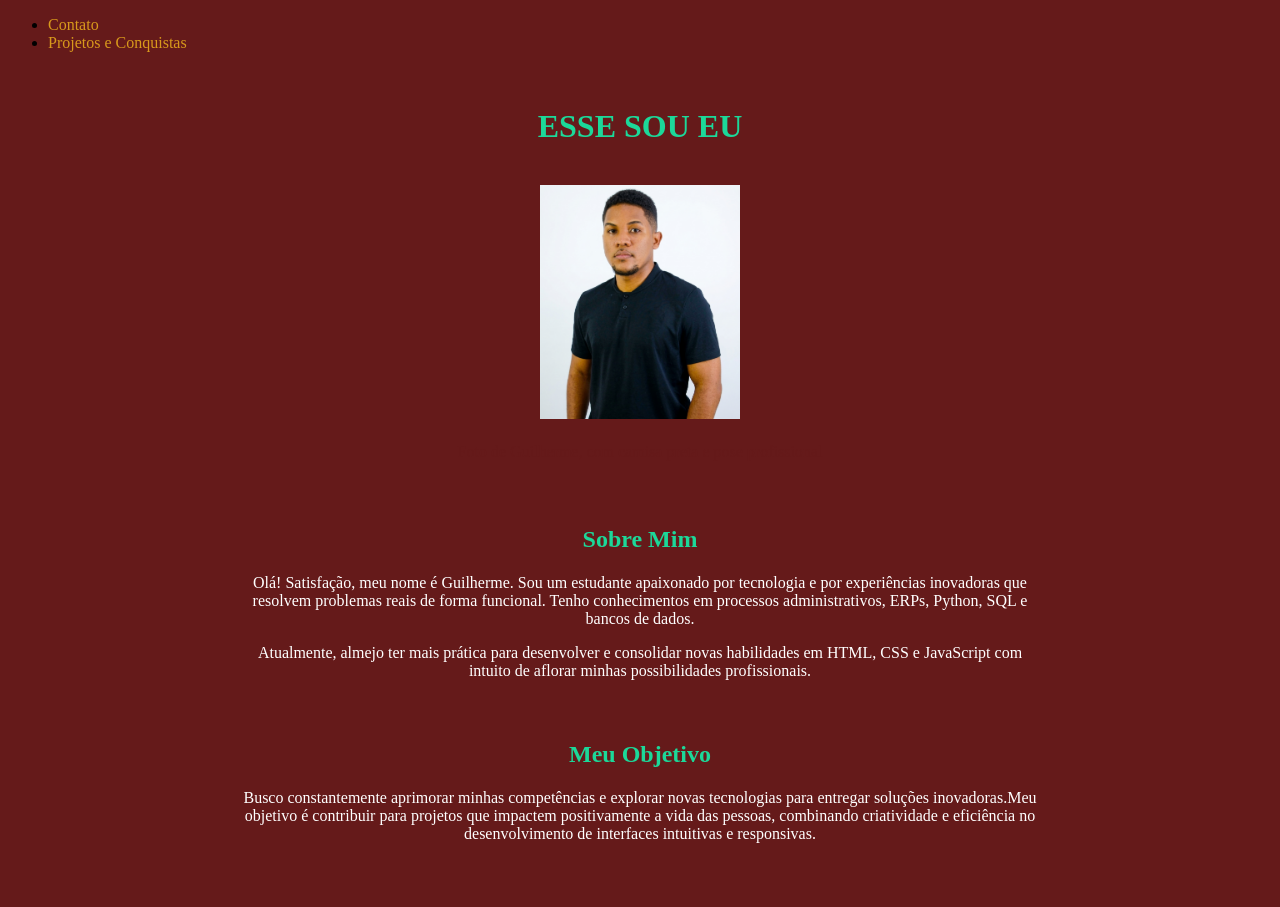
<file: Index.html>
<!DOCTYPE html>
<!-- Define que este documento utilitiza a versão moderna do html (HTML5 -->
<html lang="pt-br">
<!-- tag raiz do documento HTML; o atributo lang="pt-br" indica o idioma para os eleitores de tele e motores de buscas-->
<head>
<!-- O cabeçalho (<head>) guarda as configurações, metadados e arquivos de estilos invisíveis na página-->
    <meta charset="UTF-8">
<!--Garante o suporte correto a acentos, cedilha e caracteres especiais da lingua portuguesa-->
    <meta name="viewport" content="width=device-width, initial-scale=1.0">
<!-- Torna a página responsiva, adaptando a escala e largura para telas de celulares e tabletes-->
    <title>GUILHERME PROFISSIONAL</title>
<!-- Defini o título  que aparece na aba do navegador e nos resultados de pesquisas-->
    <link href="estilos/folha_estilo1.css" rel="stylesheet" />
<!-- Vincula o arquivo css externo que aplica as cores, fontes e layout da página-->
</head>
<body>
<!-- O <body> contém todo o conteúdo visualmente acessível ao visitante na tela-->
    <header>
<!--tag semântica para o cabeçalho superior da página(onde ficam menus e marcas)-->
        <nav>
<!--tag semântica que identifica uma área destinada exclusivamente à navegação-->
            <ul>
<!--Lista não ordenada(unordered list) usada para agrupar os itens do menu-->
                <li><a href="contato.html">Contato</a></li>
<!--item da lista(<li>)contendo o link (<a>) direcionando para a página de contato-->
                <li><a href="PROJETOS_CONQUISTAS.html">Projetos e Conquistas</a></li>
            </ul>
        </nav>
    </header>
    
<main> 
<!--o <Main> guarda o conteúdo principal, central e exclusivo desta página-->
<h1>ESSE SOU EU</h1>
<!--título principal e de maior hierarquia(nível 1) do documento-->

<figure> 
<!--Bloco semântico que agrupa um elemento visual (imagem) com sua respectiva legenda-->   
    <img src="img/foto_pessoal.jpeg" alt="Foto de perfil" width="200">
<!--Exibi a imagem.'src' indica o caminho, alt descreve a foto para leitores de tela-->
    <figcaption>Foto de Guilherme, com camisa preta e pose profissional</figcaption>
</figure>


<section id="apresentacao">
    <article>
        <h2>Sobre Mim</h2>
        <p>Olá! Satisfação, meu nome é Guilherme. Sou um estudante apaixonado por tecnologia e por experiências inovadoras que resolvem problemas reais de forma funcional.
        Tenho conhecimentos em processos administrativos, ERPs, Python, SQL e bancos de dados.</p>
        
        <p>Atualmente, almejo ter mais prática para desenvolver e consolidar novas habilidades em HTML, CSS e JavaScript com intuito de aflorar minhas possibilidades profissionais.</p>
    </article>

    <article>
        <h2>Meu Objetivo</h2>
        <p>Busco constantemente aprimorar minhas competências e explorar novas tecnologias para entregar soluções inovadoras.Meu objetivo é contribuir para projetos que impactem positivamente a vida das pessoas, combinando criatividade e eficiência no desenvolvimento de interfaces intuitivas e responsivas.</p>
    </article>
</section>




</main>


</body>
</html>
</file>
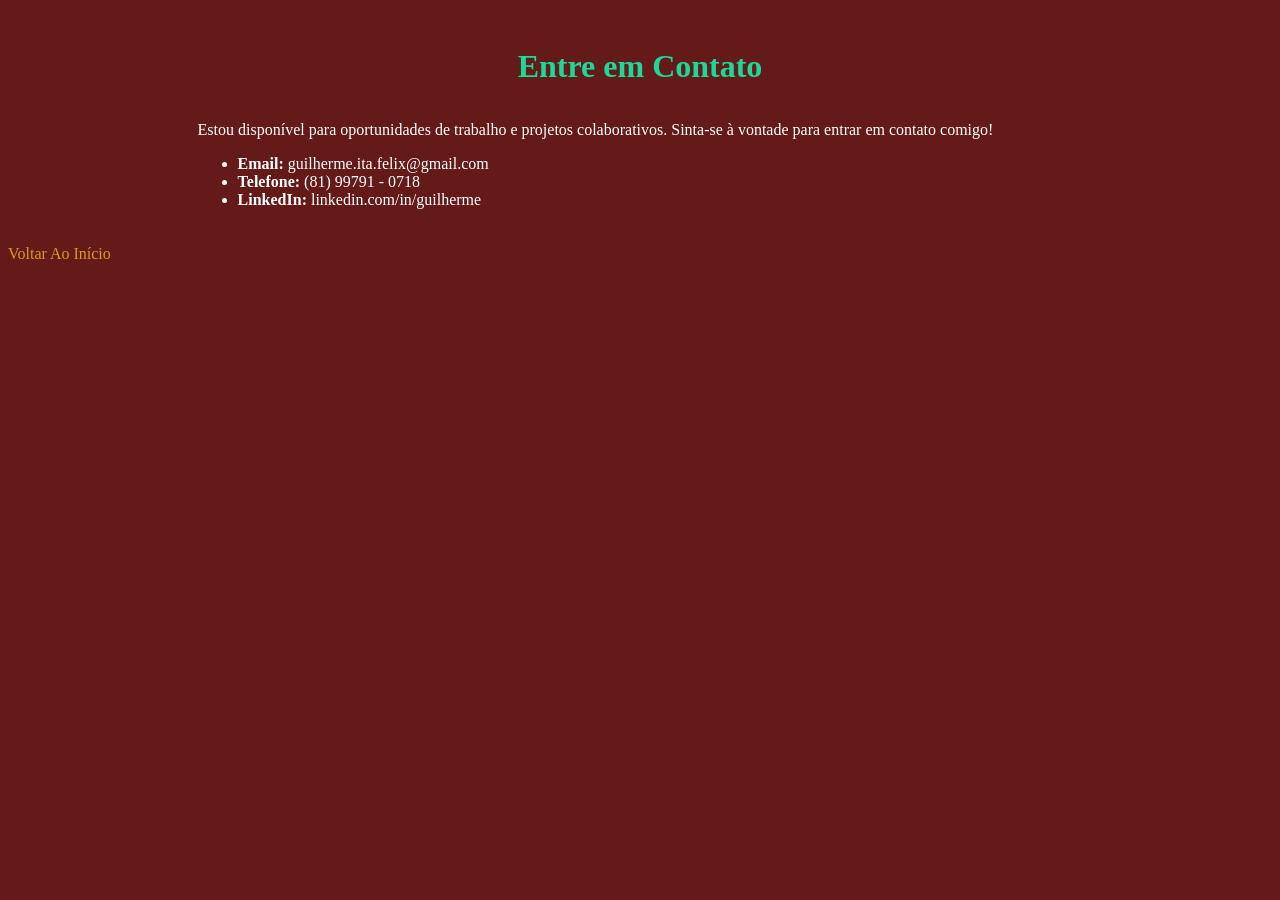
<file: contato.html>
<!DOCTYPE html>
<html lang="pt-br">
<head>
    <meta charset="UTF-8">
    <meta name="viewport" content="width=device-width, initial-scale=1.0">
    <title>Contato - Guilherme Profissional</title>
    <link href="estilos/folha_estilo1.css" rel="stylesheet" />
</head>
<body>
    <main class="contato"> 
        <h1>Entre em Contato</h1>
        <p>Estou disponível para oportunidades de trabalho e projetos colaborativos. Sinta-se à vontade para entrar em contato comigo!</p>
        <ul>
            <li><strong>Email:</strong> guilherme.ita.felix@gmail.com</li>
            <li><strong>Telefone:</strong> (81) 99791 - 0718</li>
            <li><strong>LinkedIn:</strong> linkedin.com/in/guilherme</li>
        </ul>
    </main>
<nav>
    <a href="index.html">Voltar Ao Início</a>
</nav>

</body>
</html>
</file>
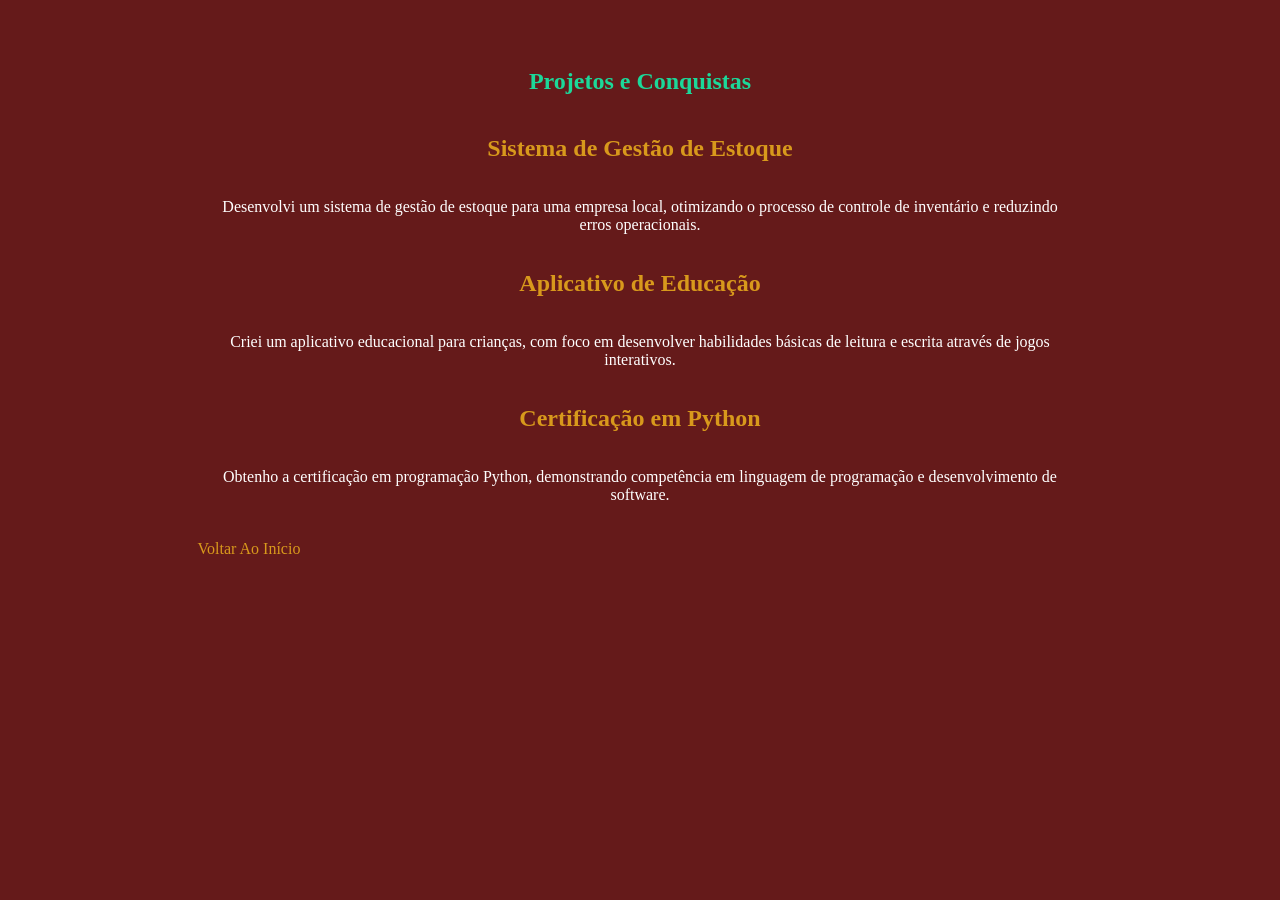
<file: PROJETOS_CONQUISTAS.html>
<!DOCTYPE html>
<html lang="pt-br">
<head>
    <meta charset="UTF-8">
    <meta name="viewport" content="width=device-width, initial-scale=1.0">
    <title>Projetos e Conquistas - Guilherme Profissional</title>
    <link href="estilos/folha_estilo1.css" rel="stylesheet" />
</head>
<body>
    <main>
        
        <article class="projetos-conquistas">
            <h1>Projetos e Conquistas</h1>
            <h2>Sistema de Gestão de Estoque</h2>
            <p>Desenvolvi um sistema de gestão de estoque para uma empresa local, otimizando o processo de controle de inventário e reduzindo erros operacionais.</p>
        
            <h2>Aplicativo de Educação</h2>
            <p>Criei um aplicativo educacional para crianças, com foco em desenvolver habilidades básicas de leitura e escrita através de jogos interativos.</p>
        
            <h2>Certificação em Python</h2>
            <p>Obtenho a certificação em programação Python, demonstrando competência em linguagem de programação e desenvolvimento de software.</p>

        </article>
<nav>
    <a href="index.html">Voltar Ao Início</a>
</nav>           
        
    </main>
</body>
</html>
</file>
<file: estilos/folha_estilo1.css>
h1  {
    text-align: center;
    margin: 0 auto;
    padding: 20px;
    color: #1cd899;
}

h2{
    text-align: center;
    margin: 0 auto;
    padding: 5px;
    color:#1cd899;
}
article{
    max-width: 90%;
    margin: 0 auto;
    padding: 20px;
    color: #ffffff;
    text-align: center;
    
}
  

body{
    background-color: #651a1a;
}



main{
    max-width: 70%;
    margin: 0 auto;
    padding: 20px;
}
figure{
    text-align: center;
    margin: 0 auto;
    padding: 20px;
}
figcaption{
    text-align: center;
    margin: 0 auto;
    padding: 20px;
    color: #651a1a;
}

/*Estado padrão do link*/
nav a {
    max-width: 10px 15px;
    color: #d8991c;
    text-decoration: none;
    transition: color 0.3s ease; /*transição suave para a mudança de cor*/
}  
/*Estado de interação(ao passar o mouse)*/
nav a:hover{
    color: #1cd899;
}   
 
.projetos-conquistas{
    max-width: 100%;
    margin: 0 auto;
    padding: 20px;
    color: #ffffff;
    text-decoration: none;
}
.projetos-conquistas h2{
    max-width: 100%;
    margin: 0 auto;
    padding: 20px;
    color: #d8991c;
    text-decoration: none;
}
.contato{
    
    color: #ffffff;

}
</file>
